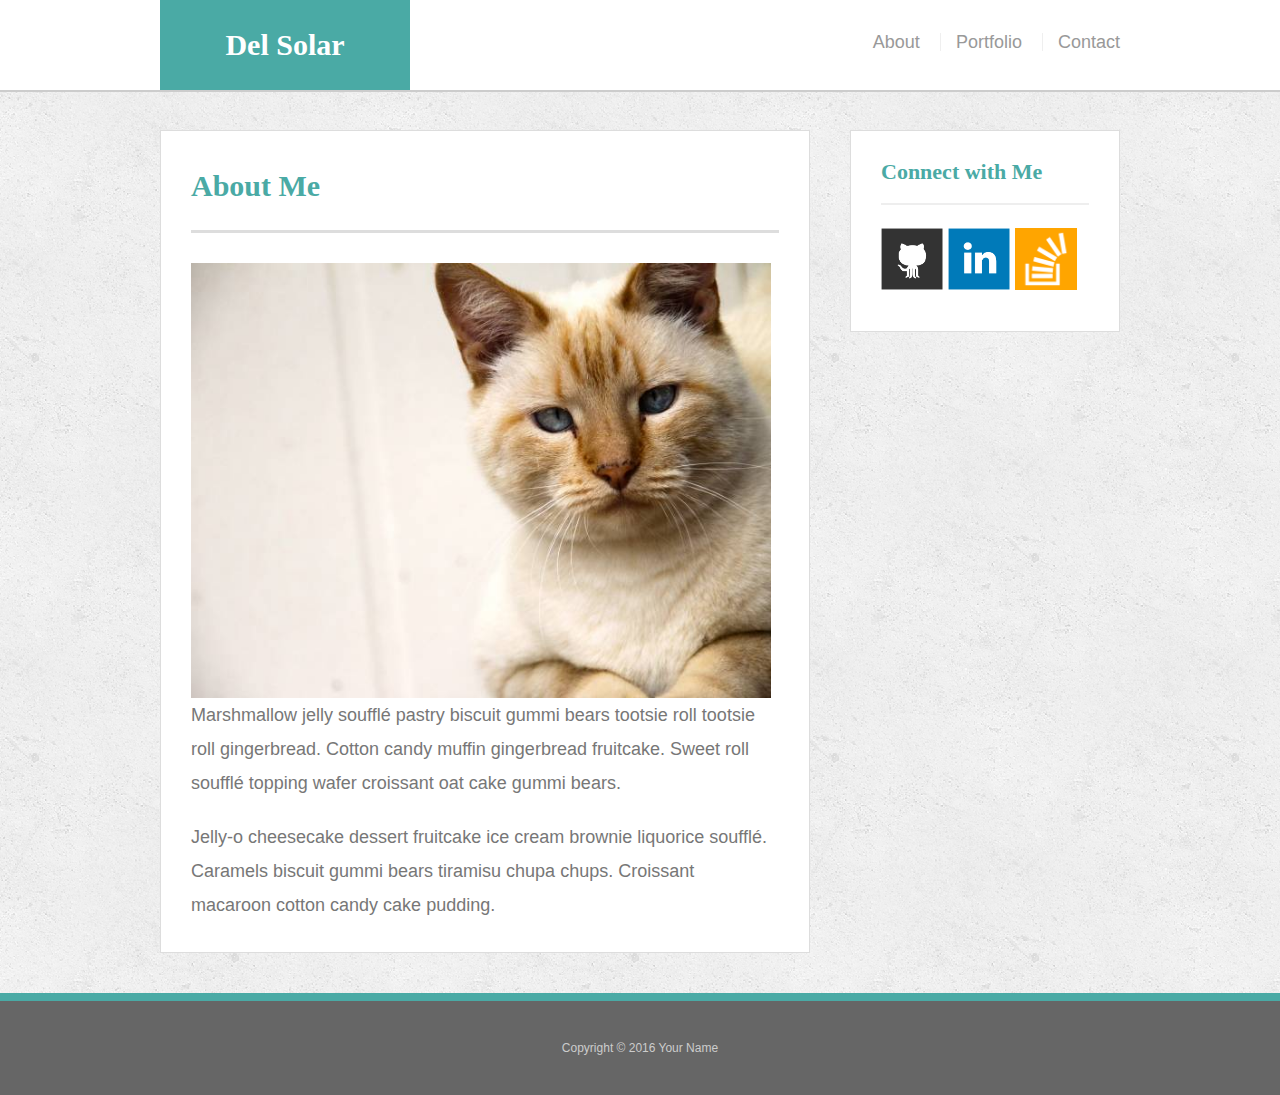
<file: index.html>
<!doctype html>
<html lang="en-us">

<head>
  <meta charset="UTF-8">
  <meta name="viewport" content="width=device-width, initial-scale=1.0">
  <title>About | Del Solar</title>
  <link rel="stylesheet" type="text/css" href="assets/css/reset.css">
  <link rel="stylesheet" type="text/css" href="assets/css/style.css">
</head>

<body>

  <header id="masthead">
    <div class="container">
      <a href="index.html" id="logo">Del Solar</a>
      <nav>
        <a href="index.html" class="box1">About</a>
        <a href="portfolio.html" class="box1">Portfolio</a>
        <a href="contact.html" class="box1">Contact</a>
      </nav>
    </div>
  </header>

  <div id="main-container" class="container">
    <section class="main-section">
      <h1>About Me</h1>

      <img src="assets/images/cat.jpg" class="auth-image" alt="Your Name">

      <p>Marshmallow jelly souffl&eacute; pastry biscuit gummi bears tootsie roll tootsie roll gingerbread. Cotton candy muffin gingerbread fruitcake. Sweet roll souffl&eacute; topping wafer croissant oat cake gummi&nbsp;bears.</p>

      <p>Jelly-o cheesecake dessert fruitcake ice cream brownie liquorice souffl&eacute;. Caramels biscuit gummi bears tiramisu chupa chups. Croissant macaroon cotton candy cake pudding.</p>

    </section>

    <section class="sidebar">
      <div id="connect">
        <h2>Connect with Me</h2>

        <a href="https://www.google.com"><img src="assets/images/github-128.png" class="social" alt="GitHub" /></a>
        <a href="https://www.google.com"><img src="assets/images/linkedin-128.png" class="social" alt="LinkedIn" /></a>
        <a href="https://www.google.com"><img src="assets/images/stackoverflow-128.png" class="social" alt="Stack Overflow" /></a>
      </div>
    </section>
  </div>

  <footer>
    <div class="container">
      Copyright &copy; 2016 Your Name
    </div>
  </footer>
</body>

</html>
</file>
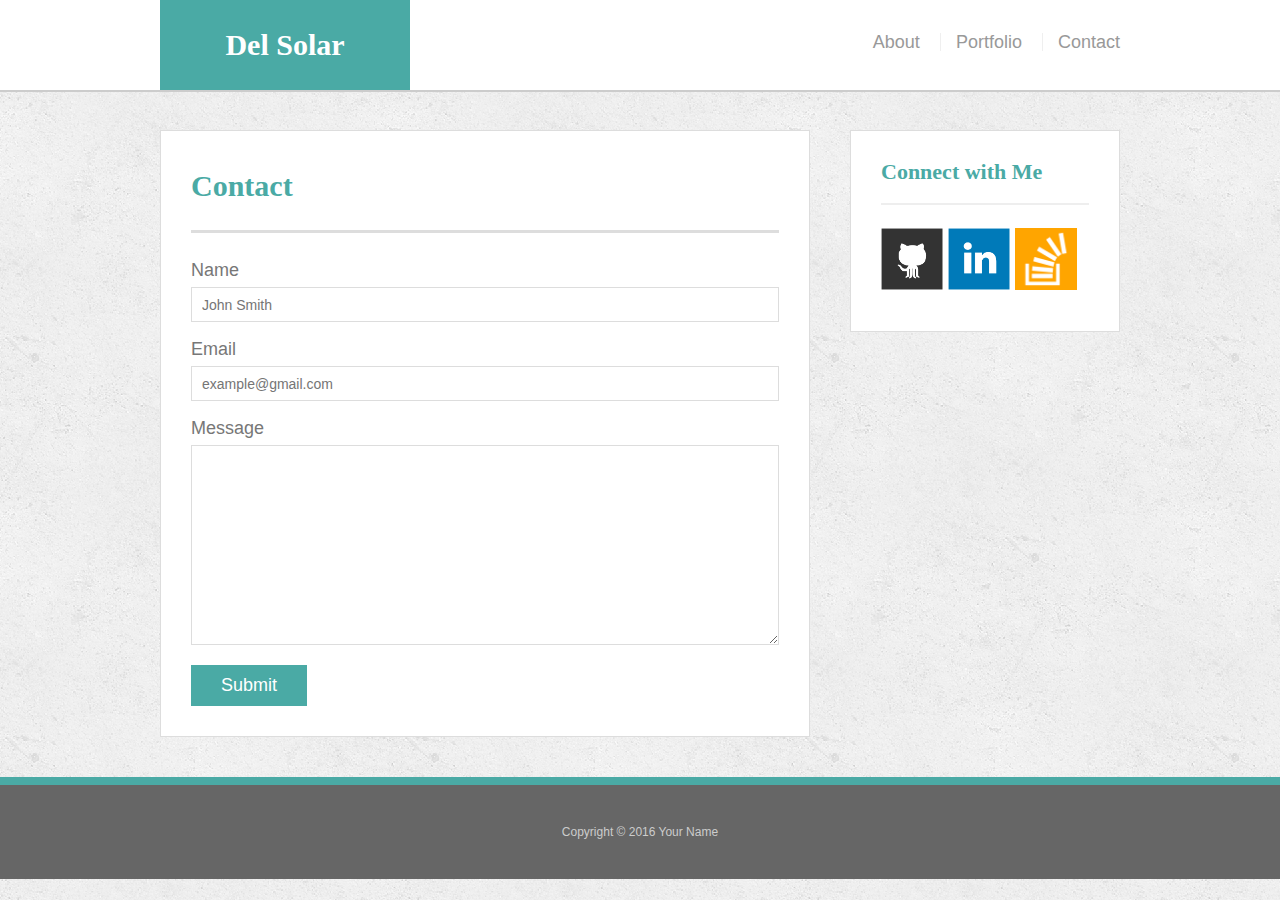
<file: contact.html>
<!doctype html>
<html lang="en-us">

<head>
  <meta charset="UTF-8">
  <meta name="viewport" content="width=device-width, initial-scale=1.0">
  <title>Contact | Del Solar</title>
  <link rel="stylesheet" type="text/css" href="assets/css/reset.css">
  <link rel="stylesheet" type="text/css" href="assets/css/style.css">
</head>

<body>

 <header id="masthead">
    <div class="container">
      <a href="index.html" id="logo">Del Solar</a>
      <nav>
        <a href="index.html" class="box1">About</a>
        <a href="portfolio.html" class="box1">Portfolio</a>
        <a href="contact.html" class="box1">Contact</a>
      </nav>
    </div>
  </header>

  <div id="main-container" class="container">
    <section class="main-section">
      <h1>Contact</h1>

      <form id="contact-form">
        <ul>
          <li>
            <label for="name">Name</label>
            <input type="text" id="name" name="name" placeholder="John Smith" required="required">
          </li>
          <li>
            <label for="email">Email</label>
            <input type="email" id="email" name="email" placeholder="example@gmail.com" required="required">
          </li>
          <li>
            <label for="message">Message</label>
            <textarea id="message" name="message" required="required"></textarea>
          </li>
        </ul>
        <input type="submit">
      </form>

    </section>

    <section class="sidebar">
      <div id="connect">
        <h2>Connect with Me</h2>

        <a href="https://www.google.com"><img src="assets/images/github-128.png" class="social" alt="GitHub" /></a>
        <a href="https://www.google.com"><img src="assets/images/linkedin-128.png" class="social" alt="LinkedIn" /></a>
        <a href="https://www.google.com"><img src="assets/images/stackoverflow-128.png" class="social" alt="Stack Overflow" /></a>
      </div>
    </section>
  </div>

  <footer>
    <div class="container">
      Copyright &copy; 2016 Your Name
    </div>
  </footer>
</body>

</html>
</file>
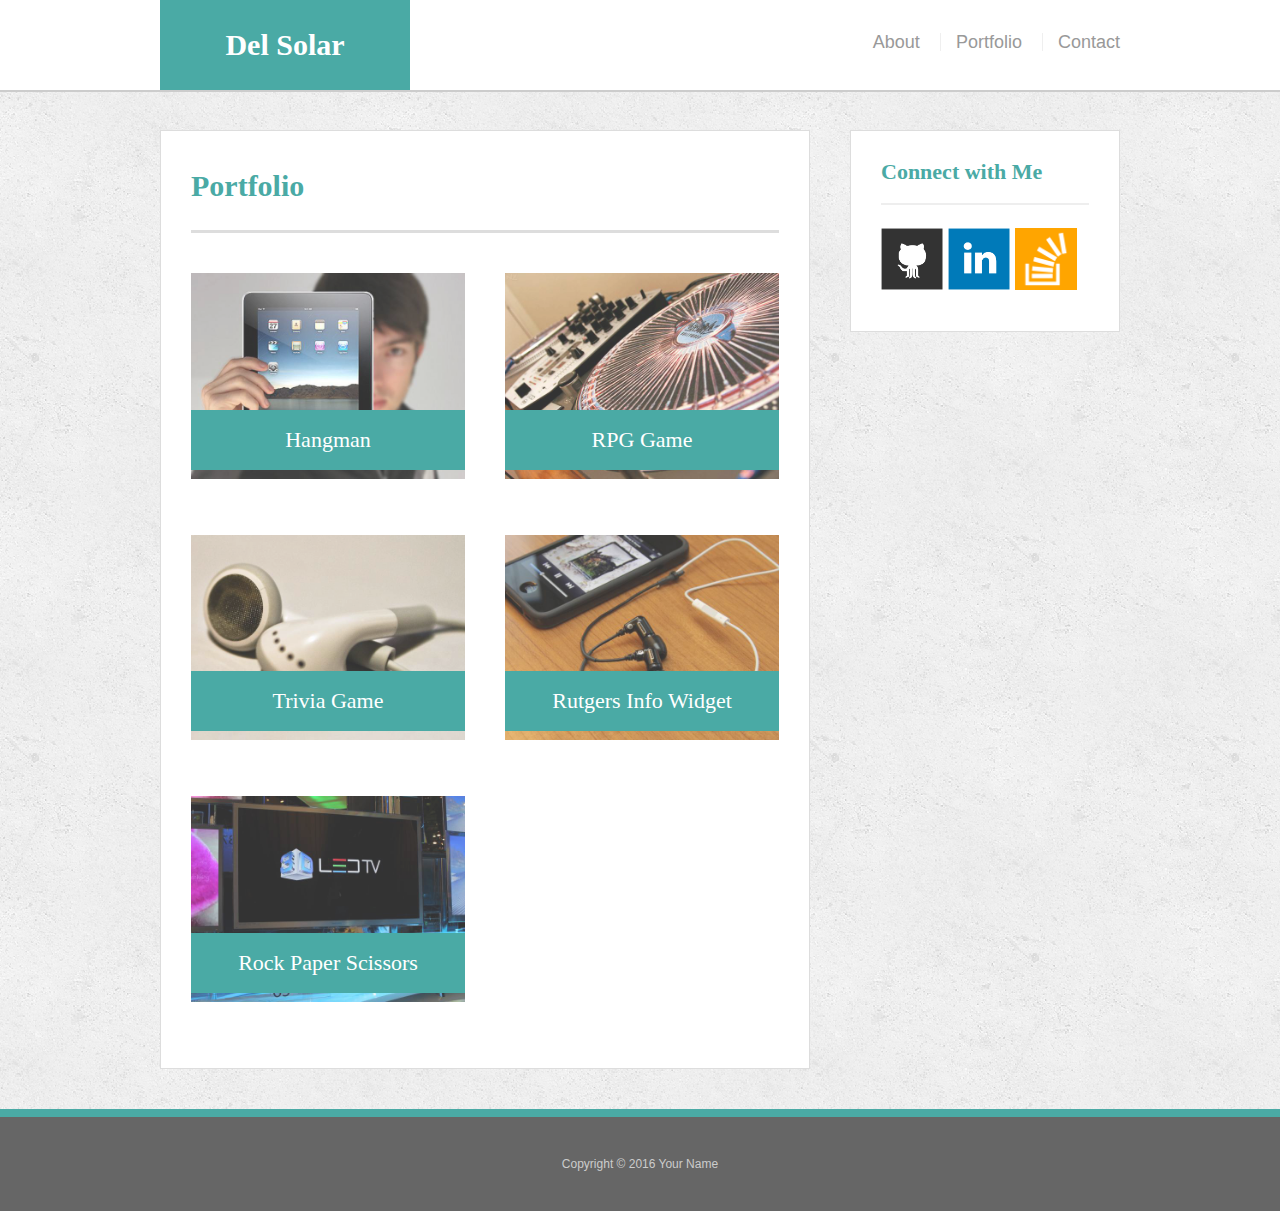
<file: portfolio.html>
<!doctype html>
<html lang="en-us">

<head>
  <meta charset="UTF-8">
  <meta name="viewport" content="width=device-width, initial-scale=1.0">
  <title>Portfolio | Del Solar</title>
  <link rel="stylesheet" type="text/css" href="assets/css/reset.css">
  <link rel="stylesheet" type="text/css" href="assets/css/style.css">
</head>

<body>

  <header id="masthead">
    <div class="container">
      <a href="index.html" id="logo">Del Solar</a>
      <nav>
        <a href="index.html" class="box1">About</a>
        <a href="portfolio.html" class="box1">Portfolio</a>
        <a href="contact.html" class="box1">Contact</a>
      </nav>
    </div>
  </header>

  <div id="main-container" class="container">
    <section class="main-section">
      <h1>Portfolio</h1>

      <div class="work">
        <img src="assets/images/technics-q-c-640-480-1.jpg" alt="hangman">

        <h3>Hangman</h3>
      </div>
      <div class="work">
        <img src="assets/images/technics-q-c-640-480-2.jpg" alt="RPG Game">

        <h3>RPG Game</h3>
      </div>
      <div class="work">
        <img src="assets/images/technics-q-c-640-480-5.jpg" alt="Trivia Game">

        <h3>Trivia Game</h3>
      </div>
      <div class="work">
        <img src="assets/images/technics-q-c-640-480-7.jpg" alt="Rutgers Info Widget">

        <h3>Rutgers Info Widget</h3>
      </div>
      <div class="work">
        <img src="assets/images/technics-q-c-640-480-9.jpg" alt="Rock Paper Scissors">

        <h3>Rock Paper Scissors</h3>
      </div>

    </section>

    <section class="sidebar">
      <div id="connect">
        <h2>Connect with Me</h2>

        <a href="https://www.google.com"><img src="assets/images/github-128.png" class="social" alt="GitHub" /></a>
        <a href="https://www.google.com"><img src="assets/images/linkedin-128.png" class="social" alt="LinkedIn" /></a>
        <a href="https://www.google.com"><img src="assets/images/stackoverflow-128.png" class="social" alt="Stack Overflow" /></a>
      </div>
    </section>
  </div>

  <footer>
    <div class="container">
      Copyright &copy; 2016 Your Name
    </div>
  </footer>
</body>

</html>
</file>
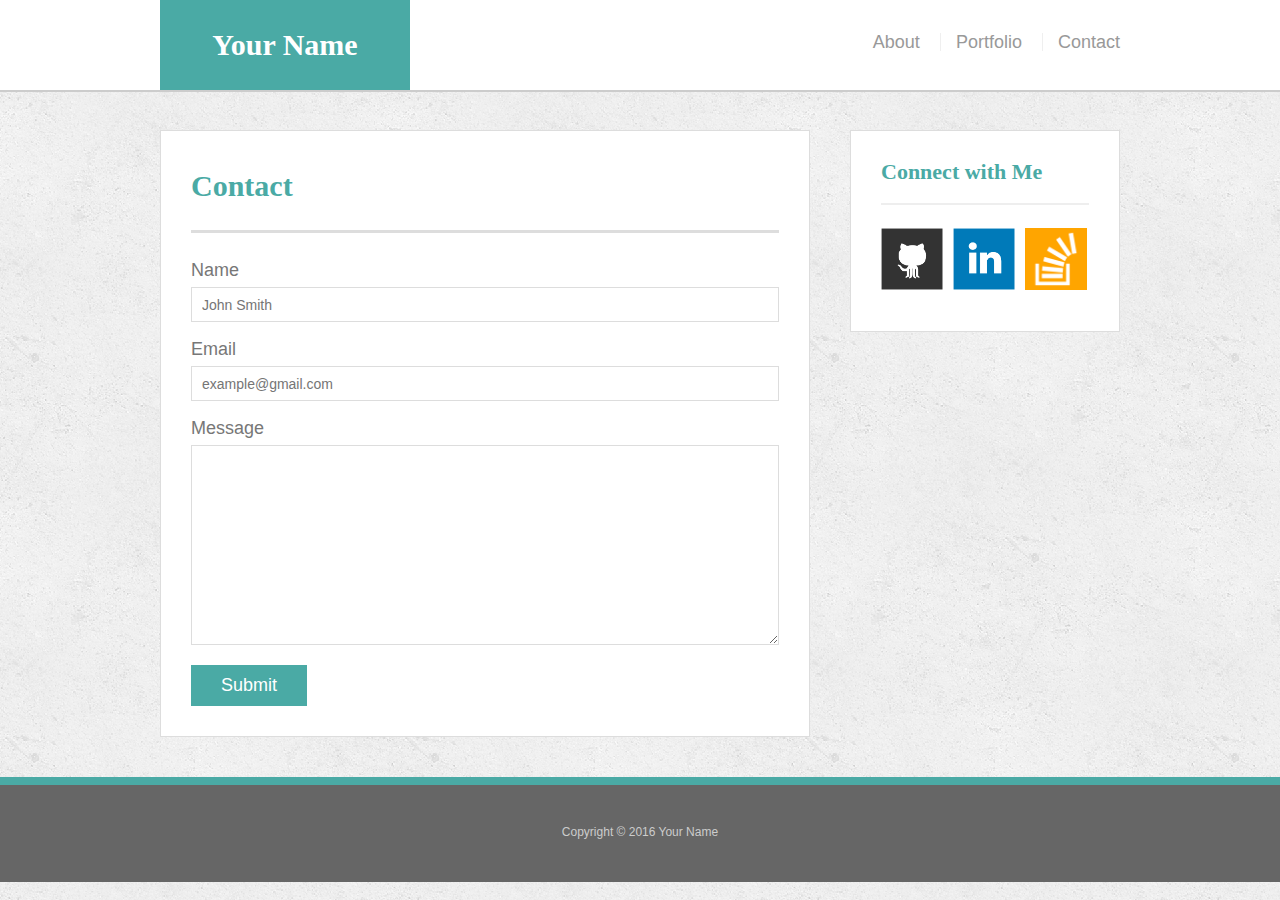
<file: bonus/hover-styles.html>
<!doctype html>
<html lang="en-us">

<head>
  <meta charset="UTF-8">
  <title>Hover Styling</title>
  <link rel="stylesheet" type="text/css" href="assets/css/reset.css">
  <link rel="stylesheet" type="text/css" href="assets/css/style.css">
</head>

<body>

  <header id="masthead">
    <div class="container">
      <a href="#" id="logo">Your Name</a>
      <nav>
        <a href="#">About</a>
        <a href="#">Portfolio</a>
        <a href="#">Contact</a>
      </nav>
    </div>
  </header>

  <div id="main-container" class="container">
    <section class="main-section">
      <h1>Contact</h1>

      <form id="contact-form">
        <ul>
          <li>
            <label for="name">Name</label>
            <input type="text" id="name" name="name" placeholder="John Smith" required="required">
          </li>
          <li>
            <label for="email">Email</label>
            <input type="email" id="email" name="email" placeholder="example@gmail.com" required="required">
          </li>
          <li>
            <label for="message">Message</label>
            <textarea id="message" name="message" required="required"></textarea>
          </li>
        </ul>
        <input type="submit">
      </form>

    </section>

    <section class="sidebar">
      <div id="connect">
        <h2>Connect with Me</h2>

        <img src="assets/images/github-128.png" class="social" alt="Github">
        <img src="assets/images/linkedin-128.png" class="social" alt="LinkedIn">
        <img src="assets/images/stackoverflow-128.png" class="social" alt="Stack Overflow">
      </div>
    </section>
  </div>

  <footer>
    <div class="container">
      Copyright &copy; 2016 Your Name
    </div>
  </footer>
</body>

</html>
</file>
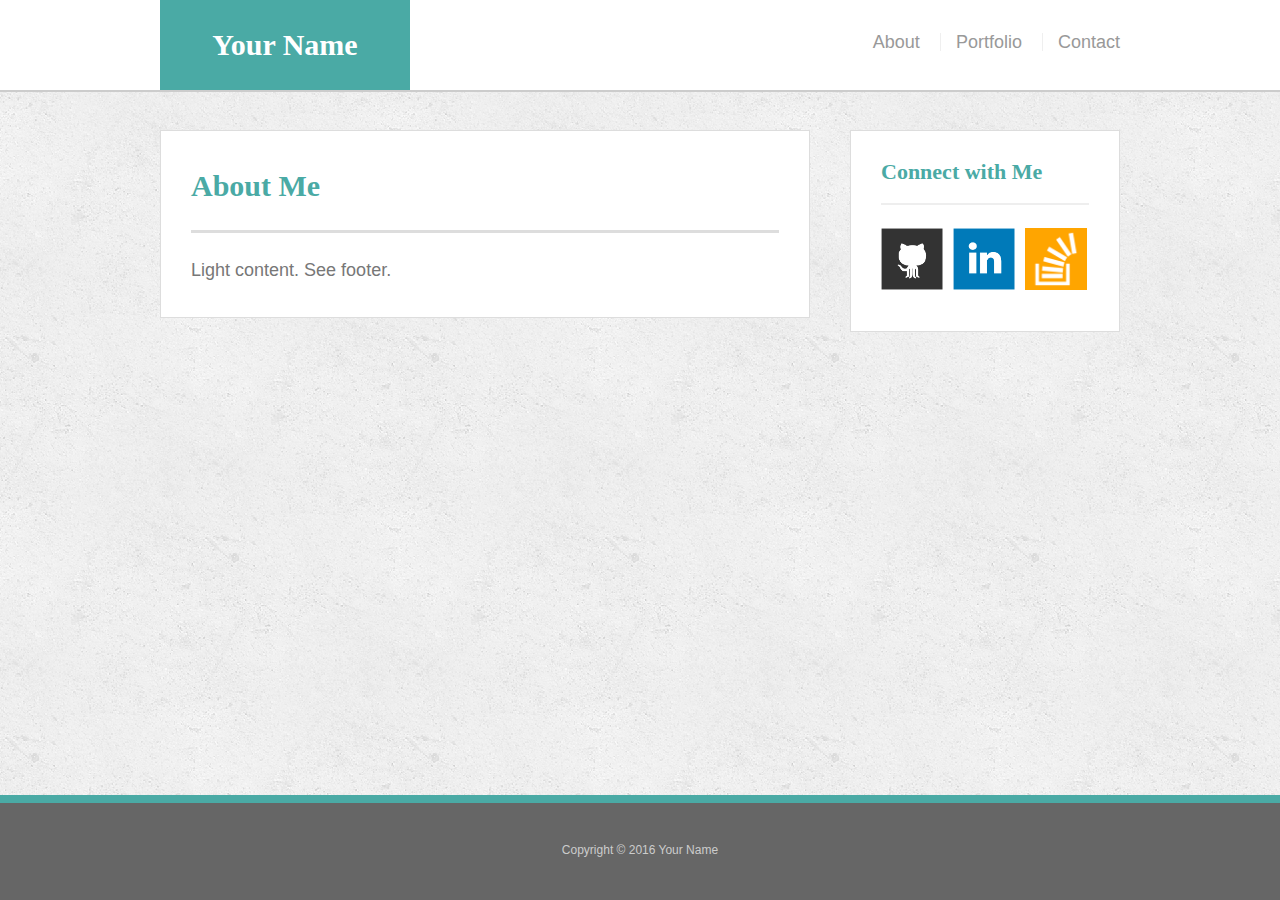
<file: bonus/sticky-footer.html>
<!doctype html>
<html lang="en-us">

<head>
  <meta charset="UTF-8">
  <title>Sticky Footer</title>
  <link rel="stylesheet" type="text/css" href="assets/css/reset.css">
  <link rel="stylesheet" type="text/css" href="assets/css/style.css">
</head>

<body>

  <header id="masthead">
    <div class="container">
      <a href="#" id="logo">Your Name</a>
      <nav>
        <a href="#">About</a>
        <a href="#">Portfolio</a>
        <a href="#">Contact</a>
      </nav>
    </div>
  </header>

  <div class="wrapper">
    <div id="main-container" class="container">
      <section class="main-section">
        <h1>About Me</h1>

        <p>Light content. See footer.</p>

      </section>

      <section class="sidebar">
        <div id="connect">
          <h2>Connect with Me</h2>

          <img src="assets/images/github-128.png" class="social" alt="Github">
          <img src="assets/images/linkedin-128.png" class="social" alt="LinkedIn">
          <img src="assets/images/stackoverflow-128.png" class="social" alt="Stack Overflow">
        </div>
      </section>

      <div class="push"></div>
    </div>
  </div>

  <footer>
    <div class="container">
      Copyright &copy; 2016 Your Name
    </div>
  </footer>
</body>

</html>
</file>
<file: assets/css/style.css>
body {
  font-family: Arial, "Helvetica Neue", Helvetica, sans-serif;
  font-size: 18px;
  line-height: 34px;
  color: #777;
  background: url("../images/concrete_seamless.png");
  min-width: 480px;
}

* {
  box-sizing: border-box;
}

/* general */

.container {
  width: 100%;
  max-width: 960px;
  margin: 0 auto;
  clear: both;
  }

h1,
h2,
h3,
p {
  margin-bottom: 20px;
}

p:last-child {
  margin-bottom: 0;
}

h1,
h2,
h3 {
  font-family: Georgia, Times, "Times New Roman", serif;
  font-weight: 700;
  color: #4aaaa5;
}

h1 {
  padding-bottom: 20px;
  font-size: 30px;
  line-height: 49px;
  border-bottom: 3px solid #ddd;
}

h2,
h3 {
  font-size: 22px;
}

/* header */

#masthead {
  position: fixed;
  z-index: 99;
  width: 100%;
  margin: 0 0 30px;
  overflow: auto;
  color: #fff;
  background: #fff;
  border-bottom: 2px solid #ccc;
}

#logo {
  float: left;
  width: 250px;
  height: 90px;
  font-family: Georgia, Times, "Times New Roman", serif;
  font-size: 30px;
  font-weight: 700;
  line-height: 90px;
  color: #fff;
  text-align: center;
  text-decoration: none;
  background: #4aaaa5;
}

nav {
  float: right;
  margin-top: 25px;
}

nav a {
  display: inline-block;
  padding-left: 15px;
  margin-left: 15px;
  line-height: 18px;
  color: #999;
  text-decoration: none;
  border-left: 1px solid #efefef;
}

nav a:first-child {
  border-left: 0 none;
}

/* footer */

footer {
  padding: 30px 0;
  clear: both;
  font-size: 12px;
  color: #fff;
  color: #ccc;
  text-align: center;
  background: #666;
  border-top: 8px solid #4aaaa5;
}

/* sidebar */




.sidebar {
  float: right;
  width: 100%;
  max-width: 270px;
  padding: 30px;
  margin-bottom: 20px;
  background: #fff;
  border: 1px solid #ddd;
  }

h3,
.sidebar h2 {
  padding-bottom: 20px;
  margin-bottom: 15px;
  line-height: 22px;
  border-bottom: 2px solid #eee;
}

.social {
  width: 62px;
  height: 62px;
  margin-top: 8px;
  margin-right: 5px;
}

.social:last-child {
  margin-right: 0;
}

/* main */

#main-container {
  padding-top: 130px;
}

.main-section {
        float: left;
        width: 100%;
        max-width: 650px;
        padding: 30px;
        margin: 0 0 40px;
        background: #fff;
        border: 1px solid #ddd;
      }



/* portfolio page */

.work {
  position: relative;
  float: left;
  width: 274px;
  margin: 20px 0 25px;
  overflow: auto;
}

.work:nth-child(even) {
  margin-right: 40px;
}

.work img {
  width: 100%;
  border: 0 none;
  opacity: 0.8;
}

.work h3 {
  position: absolute;
  bottom: 20px;
  width: 100%;
  padding: 15px;
  margin-bottom: 0;
  font-weight: 300;
  line-height: 30px;
  color: #fff;
  text-align: center;
  background: #4aaaa5;
  border-bottom: 0;
}

.auth-image {
  float: left;
  width: 580px;
  height: auto;
  margin-top: 10px;
  margin-right: 25px;
  }




/* contact page */

#contact-form ul {
  margin-bottom: 20px;
}

#contact-form li {
  margin-bottom: 10px;
}

label,
input[type=text],
input[type=email],
textarea {
  display: block;
  width: 100%;
}

input[type=text],
input[type=email],
textarea {
  height: 35px;
  padding: 0 10px;
  font-size: 14px;
  border: 1px solid #ddd;
}

textarea {
  height: 200px;
}

input[type=submit] {
  padding: 10px 30px;
  font-size: 18px;
  color: #fff;
  cursor: pointer;
  background: #4aaaa5;
  border: 0 none;
}


#box1{

}





@media screen and (max-width: 768px) {
      .main-section {
        float: left;
        width: 100%;
        max-width: 700px;
        padding: 30px;
        margin: 0 0 40px;
        background: #fff;
        border: 1px solid #ddd;
        position: relative;
        top:100px;
        
      } 


      
      .sidebar {
        float: left;
        width: 100%;
        max-width: 700px;
        padding: 30px;
        margin-bottom:  20px;
        background: #fff;
        border: 1px solid #ddd;
        margin-left: 20px
        margin: 0 0 0 0px;
        position: relative;
        top:100px;

      }

      #main-container {
        padding-top: 30px;
      }



      .auth-image {
        float: left;
        width: 340px;
        height: auto;
        margin-top: 10px;
        margin-right: 25px;
      }
      
      #masthead {
        padding-right: 20px;
      }

      .container {
        width: 100%;
        max-width: 768px;
        margin: 0 auto;
        clear: both;
      }



}



@media screen and (max-width: 640px) {
      #masthead {
        position: relative;
        z-index: 99;
        width: 100%;
        margin: 0 0 0 0px;
        overflow: auto;
        color: #fff;
        background: #fff;
        border-bottom: 2px solid #ccc;
      }


      .auth-image {
        float: left;
        width: 378px;
        height: auto;
        margin-top: 10px;
        margin-right: 25px;
      }

      .container {
        width: 100%;
        max-width: 440px;
        margin: 0 auto;
        clear: both;
      }
      
      .main-section {
        float: left;
        width: 100%;
        max-width: 650px;
        padding: 30px;
        margin: 0 0 40px;
        background: #fff;
        border: 1px solid #ddd;
        position: static;
        
      }
      
      .sidebar {
        float: right;
        width: 100%;
        max-width: 460px;
        padding: 30px;
        margin-bottom: 20px;
        background: #fff;
        border: 1px solid #ddd;
        position: static;        
      }

      #logo {
        float: left;
        width: 640px;
        height: 70px;
        font-family: Georgia, Times, "Times New Roman", serif;
        font-size: 30px;
        font-weight: 700;
        line-height: 90px;
        color: #fff;
        text-align: center;
        text-decoration: none;
        background: #4aaaa5;
        margin-left: -110px;
      }

      .box1{
        width: 120px;
        /*border: 2px solid black;*/
        text-align: center;
        height: 20px;
      }
      #main-container {
        padding-top: 30px;
      }


      .work {
        position: relative;
        float: left;
        width: 360px;
        margin: 20px 10px; 25px;
        overflow: auto;
      }

      .work:nth-child(even) {
        margin-right: 40px;
      }

      .work img {
        width: 100%;
        border: 0 none;
        opacity: 0.8;
      }


}
</file>
<file: bonus/assets/css/style.css>
body {
  font-family: Arial, "Helvetica Neue", Helvetica, sans-serif;
  font-size: 18px;
  line-height: 34px;
  color: #777;
  background: url("../images/concrete_seamless.png");
}

* {
  box-sizing: border-box;
  margin: 0;
}

/* sticky footer styling */

/* http://ryanfait.com/html5-sticky-footer/ */

html,
body {
  height: 100%;
}

.wrapper {
  height: auto !important;
  height: 100%;
  min-height: 100%;
  margin: 0 auto -105px;
}

footer,
.push {
  height: 105px;
}

/* end sticky footer styling */

/* start hover styling */

#logo:hover,
input[type=submit]:hover {
  background: #5e7f7e;
}

nav a:hover {
  color: #5e7f7e;
}

.social:hover {
  cursor: pointer;
  opacity: 0.8;
}

/* end hover styling */

/* general styling */

.container {
  width: 100%;
  max-width: 960px;
  margin: 0 auto;
  clear: both;
}

h1,
h2,
h3,
p {
  margin-bottom: 20px;
}

p:last-child {
  margin-bottom: 0;
}

h1,
h2,
h3 {
  font-family: Georgia, Times, "Times New Roman", serif;
  font-weight: 700;
  color: #4aaaa5;
}

h1 {
  padding-bottom: 20px;
  font-size: 30px;
  line-height: 49px;
  border-bottom: 3px solid #ddd;
}

h2,
h3 {
  font-size: 22px;
}

/* header */

#masthead {
  position: fixed;
  z-index: 99;
  width: 100%;
  margin: 0 0 30px;
  overflow: auto;
  color: #fff;
  background: #fff;
  border-bottom: 2px solid #ccc;
}

#logo {
  float: left;
  width: 250px;
  height: 90px;
  font-family: Georgia, Times, "Times New Roman", serif;
  font-size: 30px;
  font-weight: 700;
  line-height: 90px;
  color: #fff;
  text-align: center;
  text-decoration: none;
  background: #4aaaa5;
}

nav {
  float: right;
  margin-top: 25px;
}

nav a {
  display: inline-block;
  padding-left: 15px;
  margin-left: 15px;
  line-height: 18px;
  color: #999;
  text-decoration: none;
  border-left: 1px solid #efefef;
}

nav a:first-child {
  border-left: 0 none;
}

/* footer */

footer {
  padding: 30px 0;
  clear: both;
  font-size: 12px;
  color: #fff;
  color: #ccc;
  text-align: center;
  background: #666;
  border-top: 8px solid #4aaaa5;
}

/* sidebar */

.sidebar {
  float: right;
  width: 100%;
  max-width: 270px;
  padding: 30px;
  margin-bottom: 20px;
  background: #fff;
  border: 1px solid #ddd;
}

h3,
.sidebar h2 {
  padding-bottom: 20px;
  margin-bottom: 15px;
  line-height: 22px;
  border-bottom: 2px solid #eee;
}

.social {
  width: 62px;
  height: 62px;
  margin-top: 8px;
  margin-right: 5px;
}

.social:last-child {
  margin-right: 0;
}

/* main */

#main-container {
  padding-top: 130px;
}

.main-section {
  float: left;
  width: 100%;
  max-width: 650px;
  padding: 30px;
  margin: 0 0 40px;
  background: #fff;
  border: 1px solid #ddd;
}

/* contact page */

#contact-form ul {
  margin-bottom: 20px;
}

#contact-form li {
  margin-bottom: 10px;
}

label,
input[type=text],
input[type=email],
textarea {
  display: block;
  width: 100%;
}

input[type=text],
input[type=email],
textarea {
  height: 35px;
  padding: 0 10px;
  font-size: 14px;
  border: 1px solid #ddd;
}

textarea {
  height: 200px;
}

input[type=submit] {
  padding: 10px 30px;
  font-size: 18px;
  color: #fff;
  cursor: pointer;
  background: #4aaaa5;
  border: 0 none;
}
</file>
